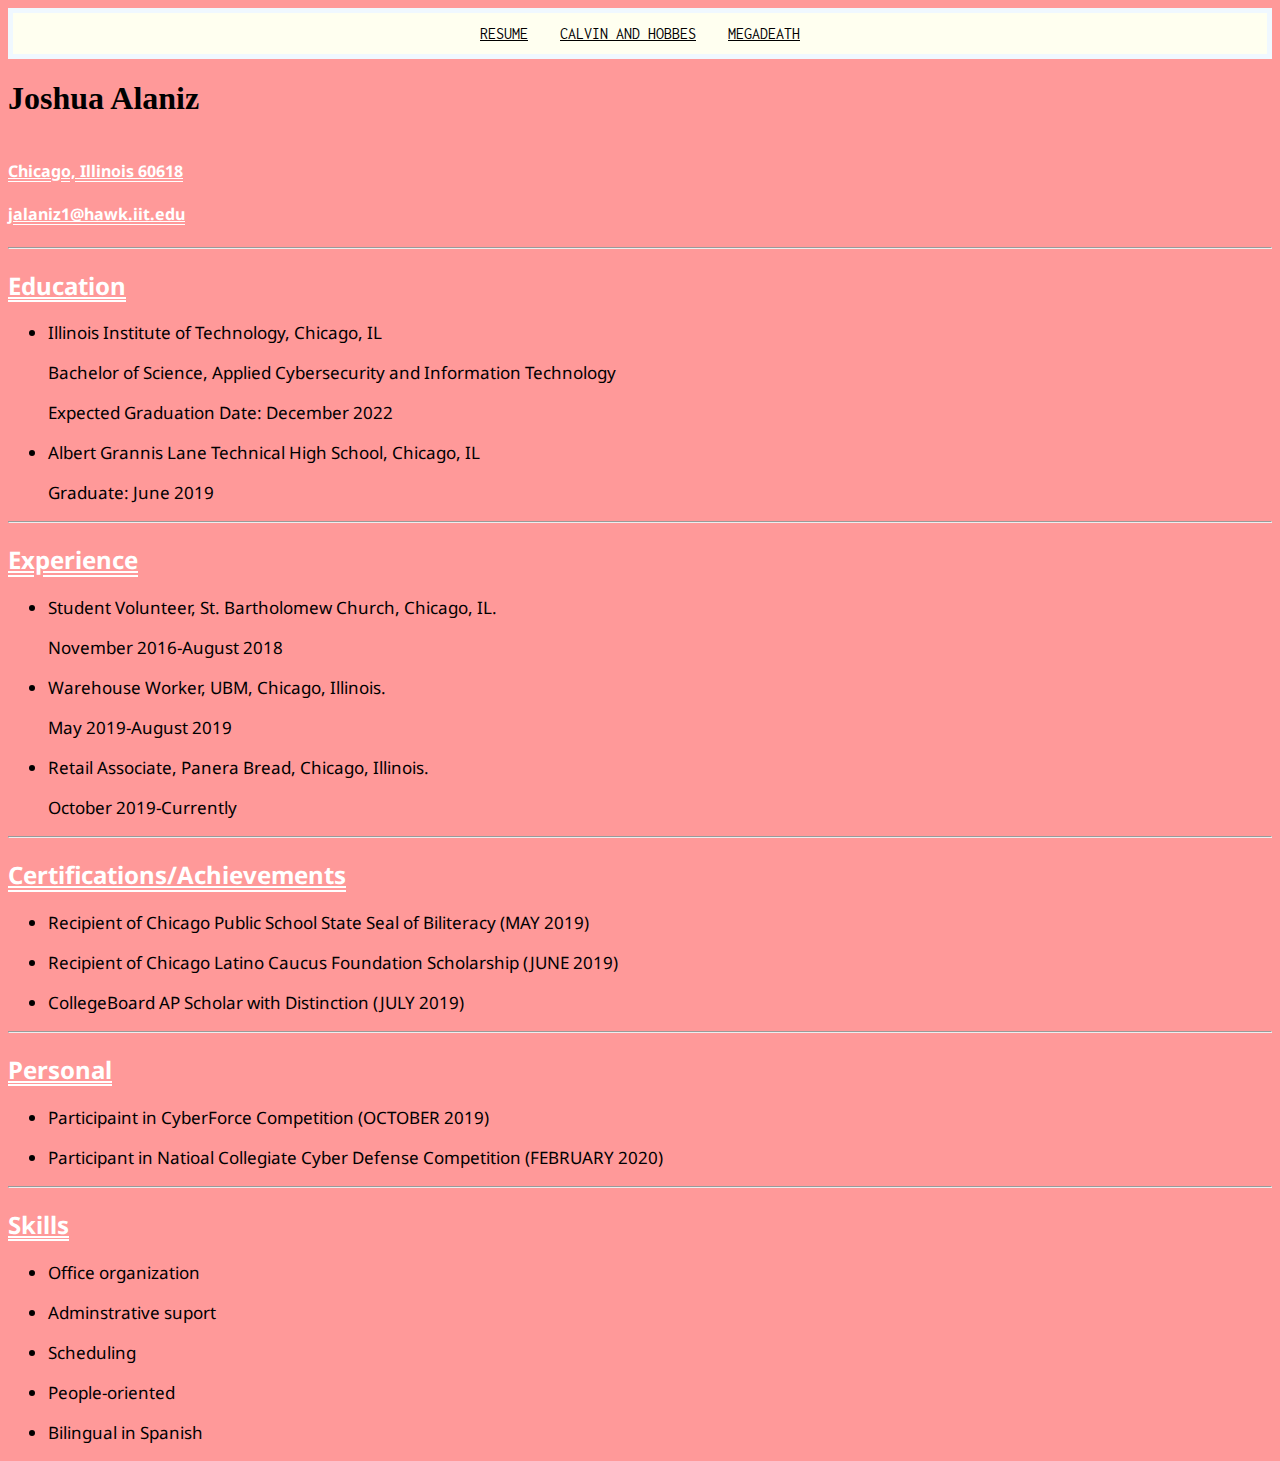
<file: index.html>
<!DOCTYPE html>
<html lang="en">
<head>

<link href="https://fonts.googleapis.com/css?family=Noto+Sans&display=swap" rel="stylesheet">
<link href="https://fonts.googleapis.com/css?family=Inconsolata&Noto&SanOswald&display=swap" rel="stylesheet">

<link rel="stylesheet" href="index.css">

<meta charset="utf-8">
<title> 
My Resume
</title>
</head>
<body>
	<header>
		<ul class="nav">
			<li><a href="index.html">Resume</a></li>
			<li><a href="CalvinAndHobbes.html">Calvin and Hobbes</a></li>
			<li><a href="megadeath.html">Megadeath</a></li>
		</ul>
	<h1>
		Joshua Alaniz 		
	</h1>
	<h4>
	
	Chicago, Illinois 60618
</h4>
	<p>
	</p>
	<h4>
	jalaniz1@hawk.iit.edu
    
	</h4>
<hr>
</header>
<h2>
Education
</h2>
<ul class="p">
	<li> Illinois Institute of Technology, Chicago, IL <p> Bachelor of Science, Applied Cybersecurity and Information Technology</p> <p>Expected Graduation Date: December 2022 </p> </li>
	<li>Albert Grannis Lane Technical High School, Chicago, IL <p>Graduate: June 2019 </p></li>
 </ul>
<hr>
<h2>
	Experience
</h2>
<ul class="p">
		<li>Student Volunteer, St. Bartholomew Church, Chicago, IL. <p> November 2016-August 2018 </p>
		<li>Warehouse Worker, UBM, Chicago, Illinois. <p> May 2019-August 2019</p>
		<li>Retail Associate, Panera Bread, Chicago, Illinois. <p> October 2019-Currently </p>
	</ul>
<hr>
<h2>
	Certifications/Achievements
</h2>
	<ul class="p">
		<li><p>Recipient of Chicago Public School State Seal of Biliteracy (MAY 2019)</p></li>
		<li><p>Recipient of Chicago Latino Caucus Foundation Scholarship (JUNE 2019)</p></li>
		<li><p>CollegeBoard AP Scholar with Distinction (JULY 2019)</p> </li>
</ul>
<hr>
<h2>
	Personal
</h2>
	<ul class="p">
		<li><p>Participaint in CyberForce Competition (OCTOBER 2019) </p></li>
		<li><p>Participant in Natioal Collegiate Cyber Defense Competition (FEBRUARY 2020) </p></li>
	</ul>
<hr>
<h2>
	Skills
	</h2>
	<ul class="p">
		<li> <p> Office organization</p></li>
		<li> <P> </P>Adminstrative suport </li>
		<li> <p> Scheduling</p></li>
		<li> <P> People-oriented</P></li>
		<li> <p> Bilingual in Spanish</p></li>
	</ul>
</body>
</html>
</file>
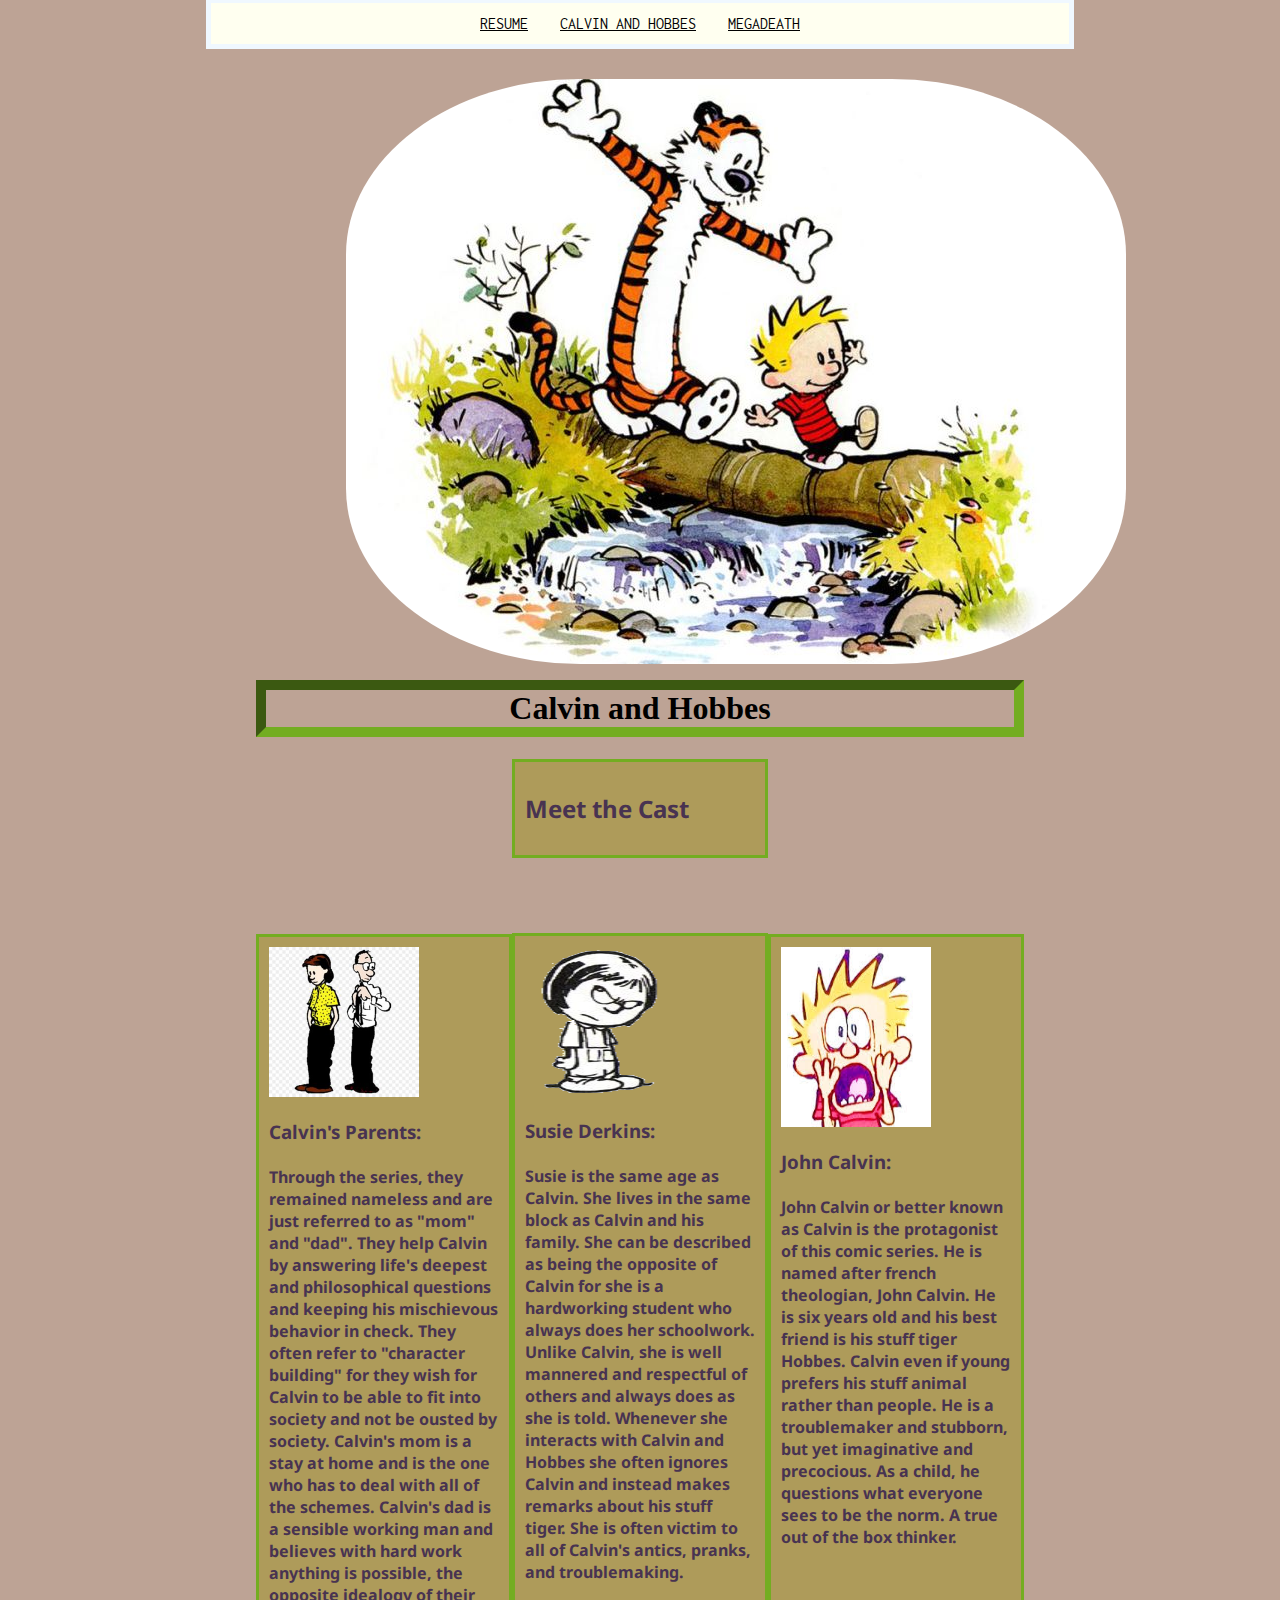
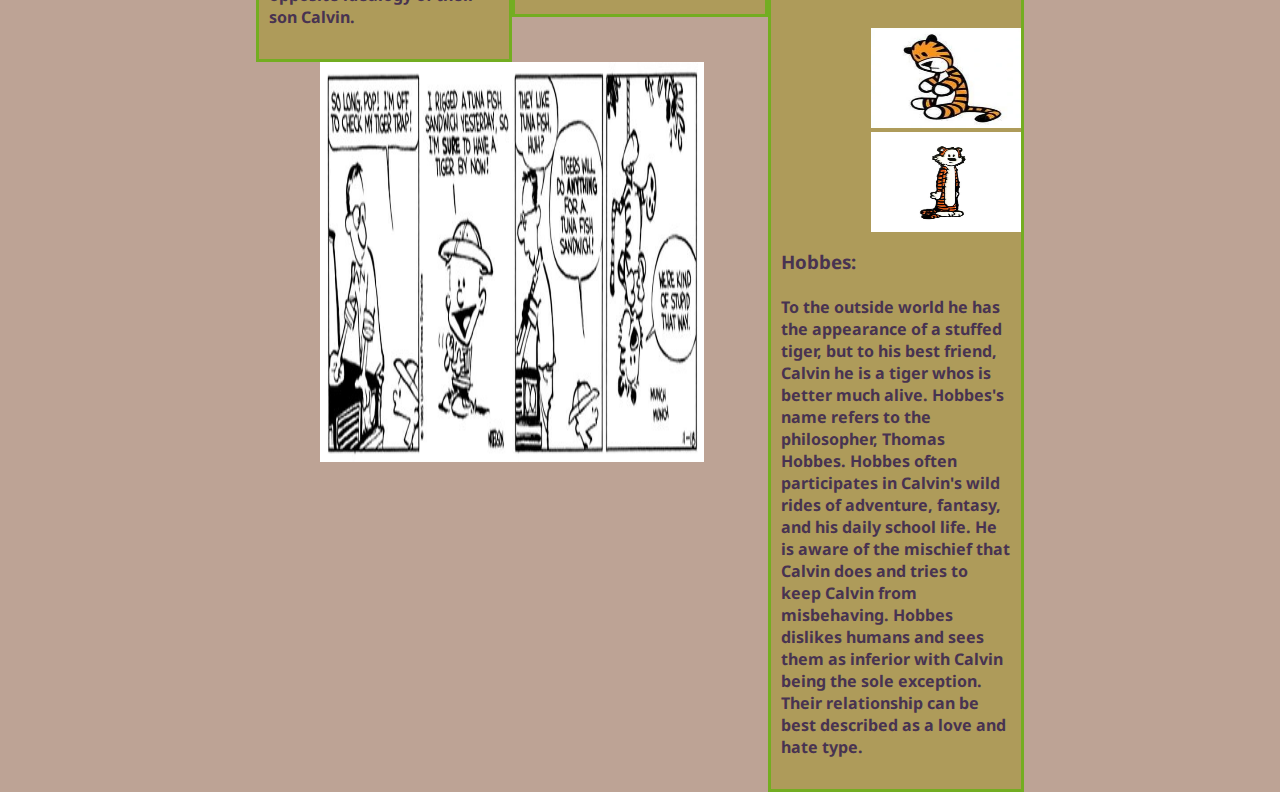
<file: CalvinAndHobbes.html>
<!DOCTYPE html>
<html lang="en">
<head>
<meta charset="utf-8">

<link href="https://fonts.googleapis.com/css?family=Inconsolata&Noto&SanOswald&display=swap" rel="stylesheet">
<link href="https://fonts.googleapis.com/css?family=Noto+Sans&display=swap" rel="stylesheet">

<link rel="stylesheet" href="CalvinAndHobbes.css">

<title>

Calvin and Hobbes
</title>
</head>

<body>
<header>
	<ul class="nav">
		<li><a href="index.html">Resume</a></li>
		<li><a href="CalvinAndHobbes.html">Calvin and Hobbes</a></li>
		<li><a href="megadeath.html">Megadeath</a></li>
	</ul>
<p>
	
<img src="images/calvin-hobbes-juntos.jpg" alt="dynamic duo of calvin and hobbes" class="a">

</p>
<h1>
	Calvin and Hobbes
		
</h1>
</header>

<div id="centro">
	<h2>
Meet the Cast
</h2>
</div>


<p><div id="mid">
	<img src="images/calvin.jpg" width="150" height="180" alt="Calvin" class="foto" >
<h3>
John Calvin:
</h3>
<h4>
John Calvin or better known as Calvin is the protagonist of this comic series. He is named after french theologian, John Calvin. He is six years old and his best friend is his stuff tiger Hobbes. Calvin even if young prefers his stuff animal rather than people. He is a troublemaker and stubborn, but yet imaginative and precocious. As a child, he questions what everyone sees to be  the norm. A true out of the box thinker. 
</h4>
<p>
<img src="images/stuff-hobbes.png" width="150" height="100" alt="hobbes as stuffed animal" class="foto">
<img src="images/tiger-hobbes.jpg" width="150" height="100" alt="real life hobbes"  class="foto">
</p>
<h3>
Hobbes:
</h3>
<h4>
To the outside world he has the appearance of a stuffed tiger, but to his best friend, Calvin he is a tiger whos is better much alive. Hobbes's name refers to the philosopher, Thomas Hobbes. Hobbes often participates in Calvin's wild rides of adventure, fantasy, and his daily school life. He is aware of the mischief that Calvin does and tries to keep Calvin from misbehaving. Hobbes dislikes humans and sees them as inferior with Calvin being the sole exception. Their relationship can be best described as a love and hate type. 
</h4>
</div>

<p><div id="main">
<img src="images/Calvin's_Parents.jpg" width="150" height="150" alt="calvins parents" class="foto">

<h3>
Calvin's Parents:
</h3>
<h4>
Through the series, they remained nameless and are just referred to as "mom" and "dad". They help Calvin by answering life's deepest and philosophical questions and keeping his mischievous behavior in check. They often refer to "character building" for they wish for Calvin to be able to fit into society and not be ousted by society. Calvin's mom is a stay at home and is the one who has to deal with all of the schemes. Calvin's dad is a sensible working man and believes with hard work anything is possible, the opposite idealogy of their son Calvin.
</h4>
</div>
<div id="centroDos">
<img src="images/sussie.png" width="150" height="150" alt="sussie" class="foto">

<h3>
Susie Derkins:
</h3>
<h4>
Susie is the same age as Calvin. She lives in the same block as Calvin and his family. She can be described as being the opposite of Calvin for she is a hardworking student who always does her schoolwork. Unlike Calvin, she is well mannered and respectful of others and always does as she is told. Whenever she interacts with Calvin and Hobbes she often ignores Calvin and instead makes remarks about his stuff tiger. She is often victim to all of Calvin's antics, pranks, and troublemaking.
</h4>
</div>

 <img src="images/comic.jpg" width="1200" height="400" alt="comic book strip" class="bigboy">

</body>
</html>
</file>
<file: index.css>
body
{
	background-color:#ff9999;
}
.nav
{
	text-align:center;
	list-style:none;
	margin:0;
	padding:0;
	border:5px solid #F0F8FF;
	background-color:ivory;
	font-family: 'Inconsolata', monospace;
	text-transform: uppercase;

}
.nav li
{
	display:inline-block;
	
}

.nav a
{
	color:black;
	display:inline-block;
	padding:12px;
}

h2,h4
{
	font-family: 'Noto Sans', sans-serif;

	text-align: left;
	color:white;
	text-decoration:underline;
	text-decoration-style:double;
	
}
h1
{
	display:inline-block;
}
ul.p 
{
	font-family: 'Noto Sans', sans-serif;

	font-size: 17px;
}
</file>
<file: CalvinAndHobbes.css>
h1{
  text-align:center;
  border:10px inset#73AD21;
}

body{
  background-color: #BDA395;
  width:60%;
  margin-left:auto;
  margin-right:auto;
  padding: 40px;
}

.nav{
  top:0px;
  text-align:center;
  list-style:none;
  margin:-50px;
  padding:00px;
  border:5px solid#F0F8FF;
  background-color:ivory;
  font-family: 'Inconsolata', monospace;
  text-transform: uppercase;
}
.nav li{

  display:inline-block;
}
.nav a{
  color:black;
  display:inline-block;
  padding:12px;
}
div#main {
  float:left;
  width: 30%;
  margin-top:1px;
  padding:10px;
  border: 3px solid #73AD21;
  background-color: #AE9B5A;
  margin-left: auto;
 
} 
div#centro {

  width: 30%;
  margin-top:1px;
  padding:10px;
  border: 3px solid #73AD21;
  background-color: #AE9B5A;
  margin-left: auto;
   margin-right: auto; 
} 
div#centroDos {

  width: 30%;
  margin-top:1px;
  padding:10px;
  border: 3px solid #73AD21;
  background-color: #AE9B5A;
  margin-left: auto;
   margin-right: auto; 
} 
div#mid {
  float:right;
  width: 30%;
  margin-top:1px;
  padding:10px;
  border: 3px solid #73AD21;
  background-color: #AE9B5A;
  margin-right: auto;
}    
 div#centered{
   float:right;
   width:30%;
   margin-top:1px;
   
 }
 img.foto{
   margin-left:auto;
   margin-right:auto;
 }
 h2,h4,h3{
  font-family: 'Noto Sans', sans-serif;

  text-align: left;
  color:#483351;
}
img.a{
  margin-left:auto;
  margin-right:auto;
  display:block;
  border-radius:30%;
}
img.bigboy{
  display:block;
  margin-left: auto;
  margin-right: auto;
  width: 50%;
}
p 
{
  margin-left:90px;
  margin-top: 80px;
  margin-right:45px;
  margin-bottom:-5px;
}
</file>
